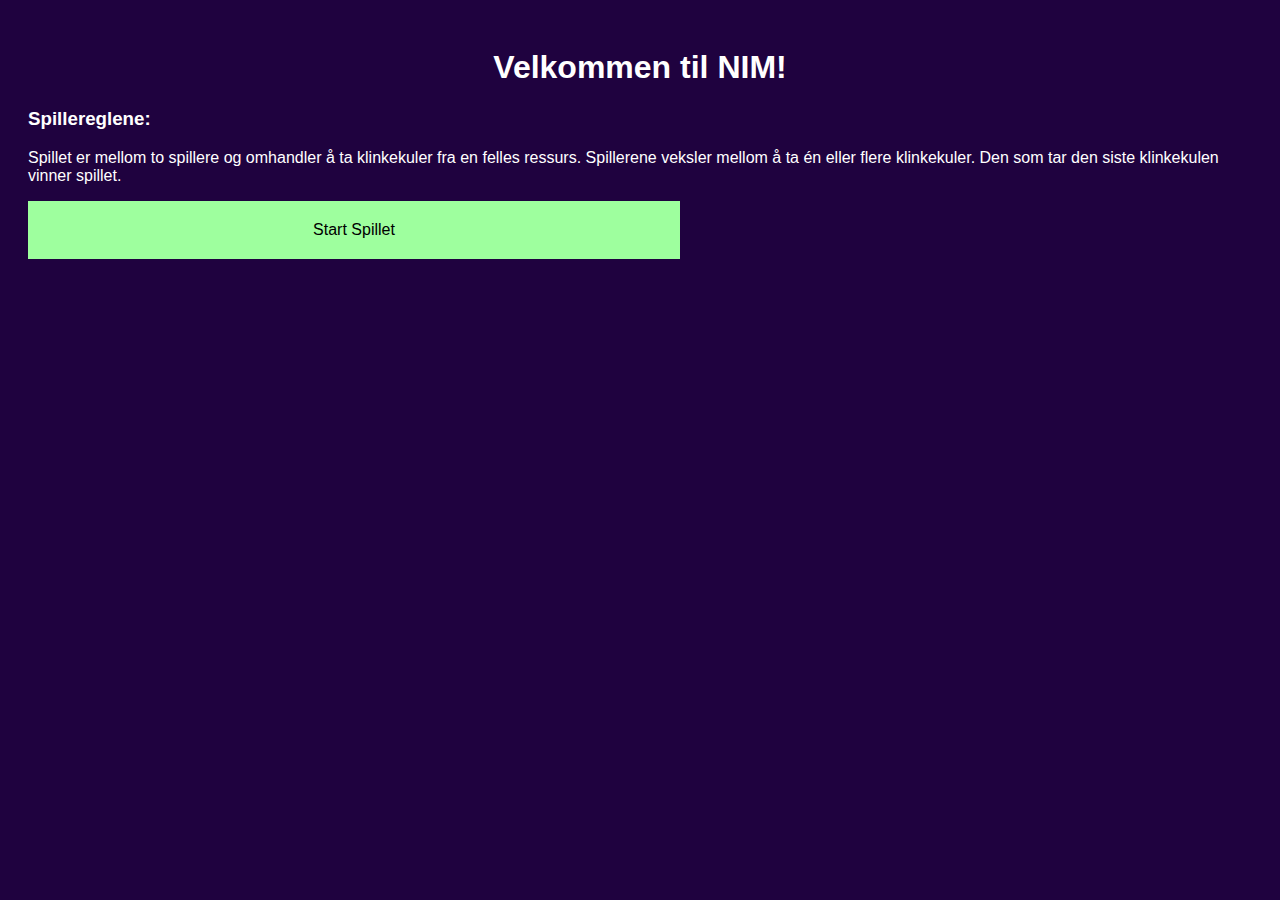
<file: index.html>
<!DOCTYPE html>

<html lang="en" dir="ltr">
  <head>
    <meta charset="utf-8">
    <title>NIM Game</title>
    <link rel="stylesheet" href="css/main.css">
  </head>
  <body>
    <div>
    <h1>Velkommen til NIM!</h1>
    <h3>Spillereglene:</h3>
      <p>Spillet er mellom to spillere og omhandler å ta klinkekuler fra en felles ressurs. Spillerene veksler mellom å ta én eller flere klinkekuler. Den som tar den siste klinkekulen vinner spillet.</p>
      <a href="spillet.html">Start Spillet</a>
    </div>
  </body>
</html>
</file>
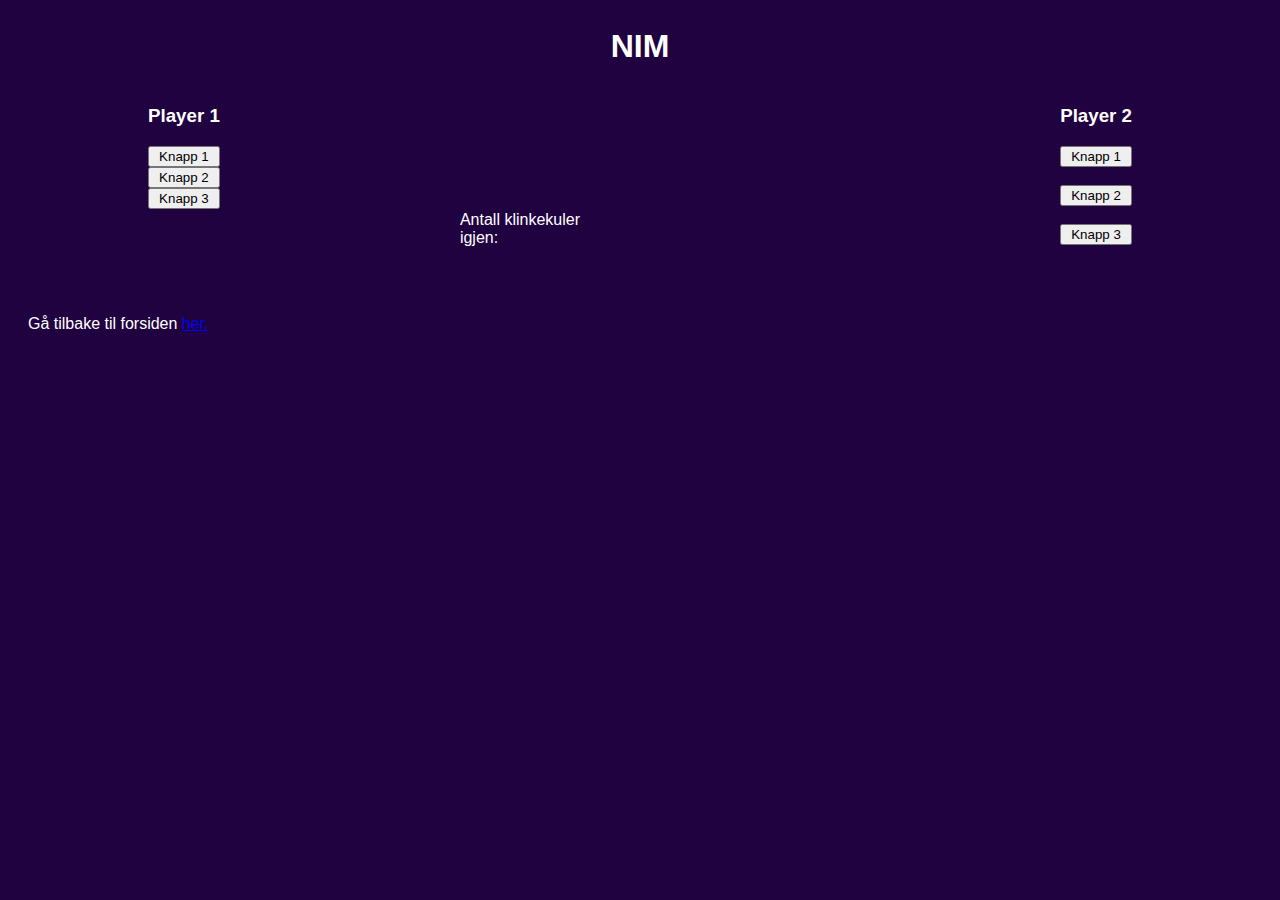
<file: spillet.html>
<!<!DOCTYPE html>

<html lang="en" dir="ltr">
  <head>
    <meta charset="utf-8">
    <script type=text/javascript src="js/nim.js"></script>
    <script type=text/javascript src="js/game.js"></script>
    <link rel="stylesheet" href="css/main.css">
    <title>Game on!</title>
  </head>
  <body onload="program()">
    <h1>NIM</h1>
    <div id="wrap">

      <div class="player player_1">
        <h3>Player 1</h3>
          <button onclick="k(1,1);">Knapp 1</button>
          <button onclick="k(1,2);">Knapp 2</button>
          <button onclick="k(1,3);">Knapp 3</button>
      </div>

      <div class="nedtelling player">
        <p>Antall klinkekuler<br>igjen:</p>
      </div>

      <div class="nedtelling player total">
        <b><p id = "total2"></p></b>
      </div>

      <div class="player player_2">
        <h3>Player 2</h3>
          <button onclick="k(2, 1);">Knapp 1</button><br>
          <button onclick="k(2, 2);">Knapp 2</button><br>
          <button onclick="k(2, 3);">Knapp 3</button><br>
      </div>

    </div>
    <br><br><p>Gå tilbake til forsiden <a href="index.html">her.</a></p>
  </body>
</html>
</file>
<file: css/main.css>
body { /* NOTE: bakgrunn begge sider */
  background-color: #1F023F;
  font-family: helvetica;
  padding: 20px 20px
}

div { /* NOTE: tekstfarge */
  color: white;
}

div a { /* NOTE: start spill knappen */
  display: block;
  background-color: #9EFF9E;
  text-decoration: none;
  color: black;
  max-width: 50%;
  text-align: center;
  padding: 20px 20px;


}

h1 { /* NOTE: hovedoverskrift begge sider */
  display: block;
  color: white;
  text-align: center;
}

div h1{
  justify-content: center;
  align-content: center;
  text-align: center;
}

/* NOTE: Knappene på spill siden */
#wrap {
  display: flex;
  flex-direction: row;
  justify-content: space-around;
}
.player {
  display: flex;
  flex-direction: column;
  justify-content: space-around;
  flex-wrap: wrap;
}
.player_1 {

  align-self: flex-start;

}

.player_2 {

  align-self: flex-end;

}

p {
  color: white;
}

.nedtelling {
  align-self: flex-end;
  flex-direction: column;
}

.total {

}


<meta name="viewport" content= "width=device-width, initial-scale=1.0">
</file>
